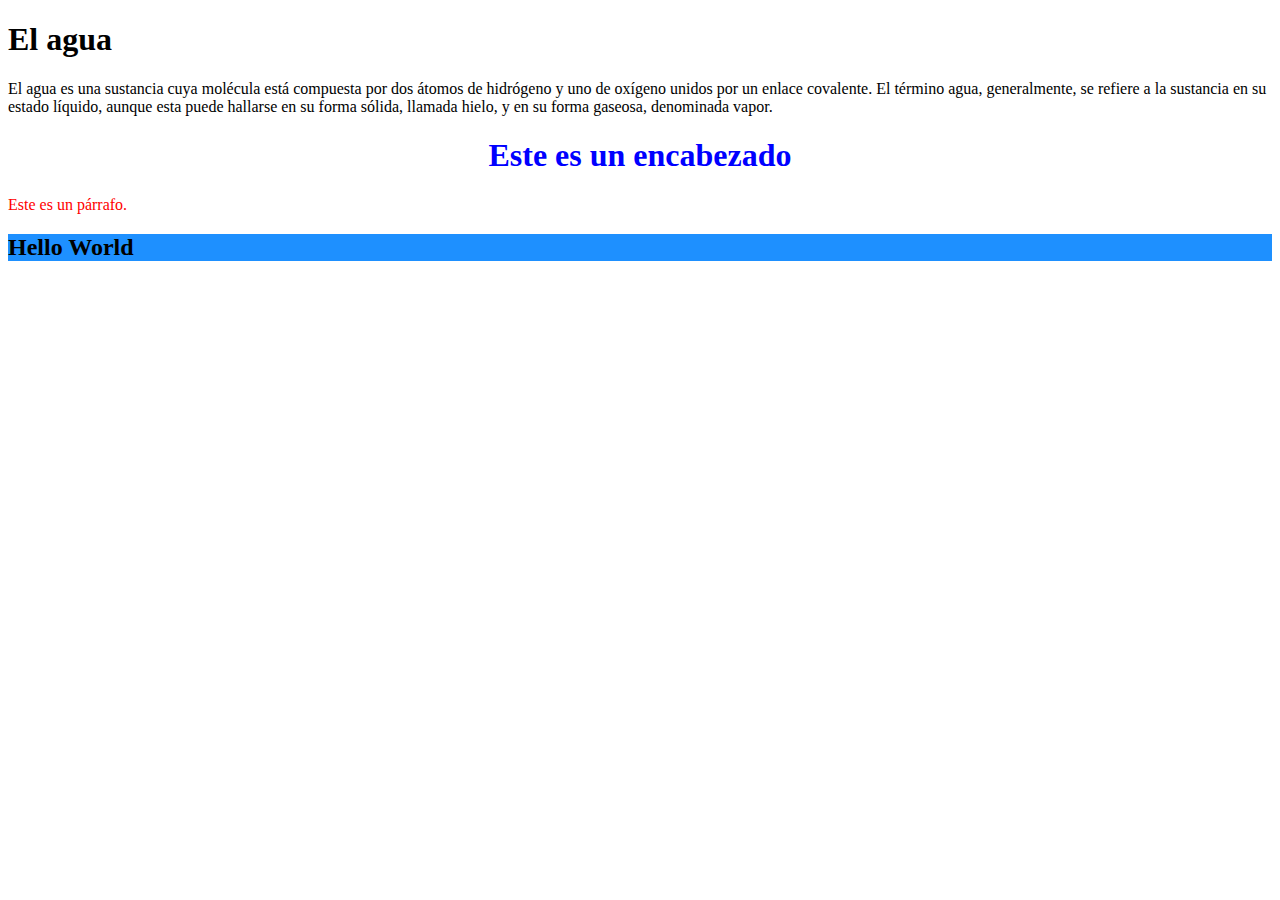
<file: CSS Practica 2.html>
<!DOCTYPE html>
<html>
<head>
	<Style>
		body {
			<background-color:linen;>
			<color: maroon;>
			</style>
</head>
<body>
	<h1>El agua</h1>
<p>El agua es una sustancia cuya molécula está compuesta por dos átomos de hidrógeno y uno de oxígeno unidos por un enlace covalente.​ El término agua, generalmente, se refiere a la sustancia en su estado líquido, aunque esta puede hallarse en su forma sólida, llamada hielo, y en su forma gaseosa, denominada vapor.</p>
</body>
</html>
<h1 style="color:blue;text-align:center;">Este es un
encabezado</h1>
<p style="color:red;">Este es un párrafo.</p>
<h2 style="background-color:DodgerBlue;">Hello World</h2>







	<meta charset="utf-8">
	<meta name="viewport" content="width=device-width, initial-scale=1">
	<title></title>
</head>
<body>

</body>
</html>
</file>
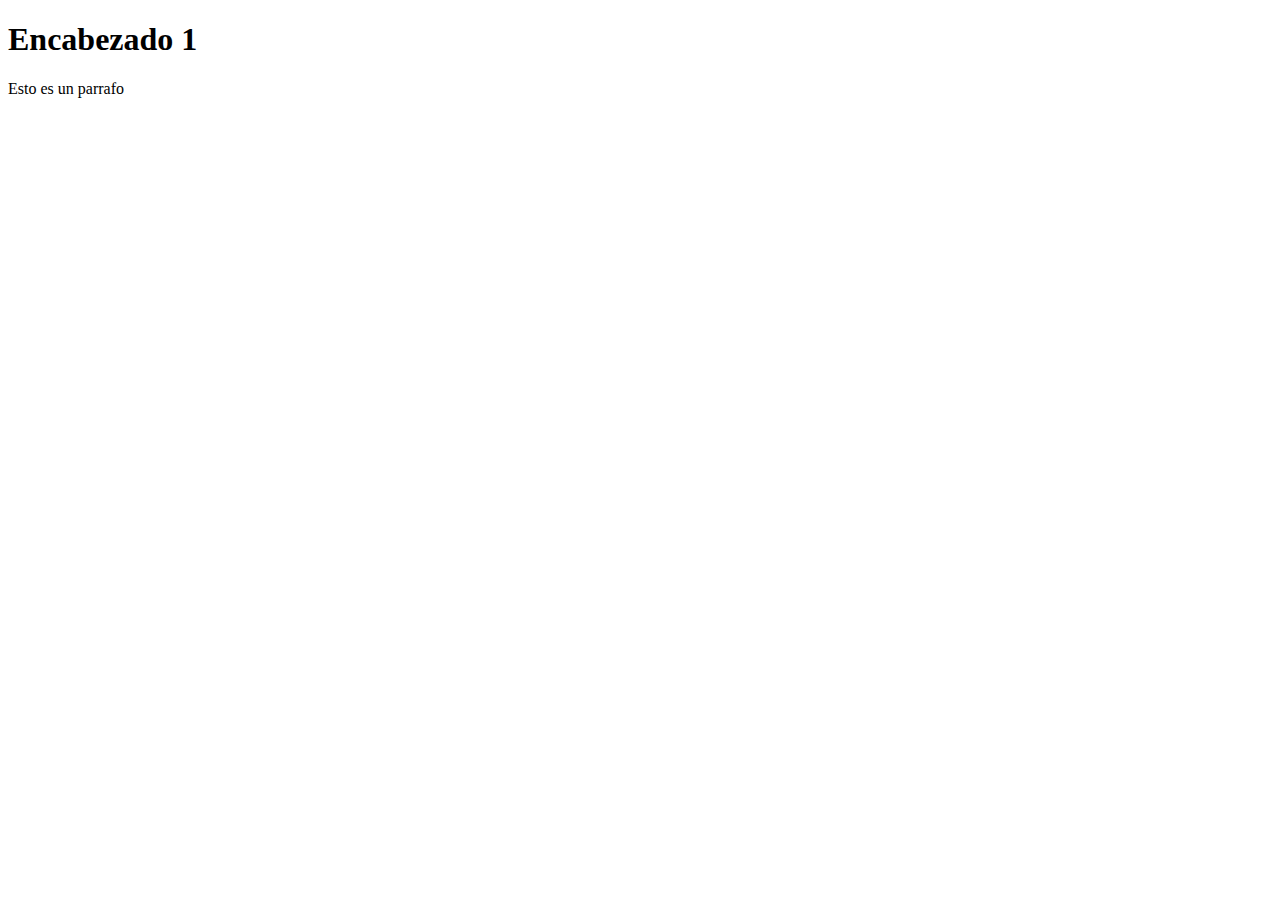
<file: CSS Practicando.html>
<!DOCTYPE html>
<html>
<head>
	<Style>
		body
		<background-color:blue>
		<h1>
		<color:white;>
		<padding: 60px;
	</Style>
</head>
<bodv>
	<h1>Encabezado 1</h1>
	<p>Esto es un parrafo</p>


</head>
<body>



</body>
</html>
</file>
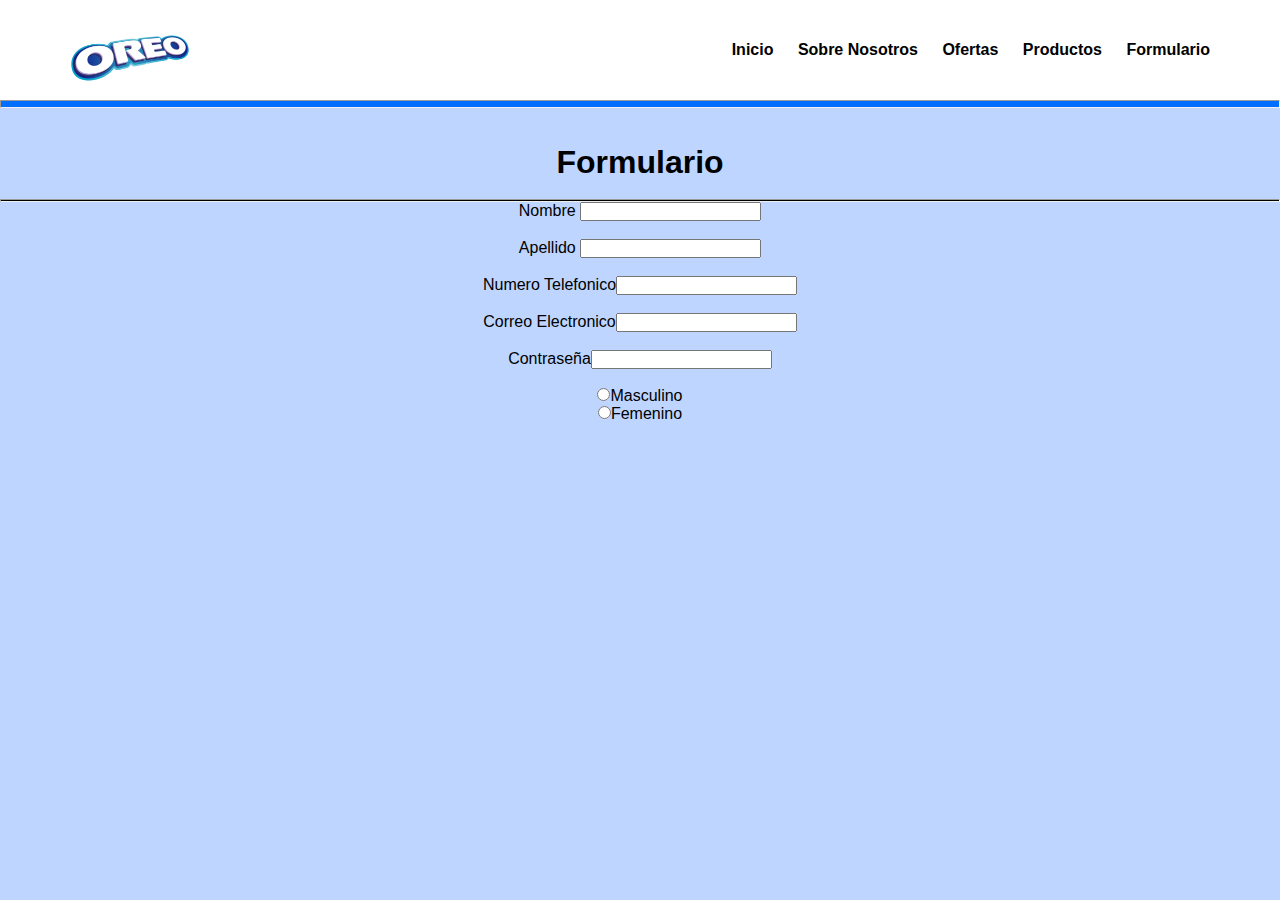
<file: Formulario.html>
<!DOCTYPE html>
<html lang="es">
<head>
	<meta charset="utf-8">
	<meta name="viewport" content="width=device-width, initial-scale=1">
	<title>Formulario</title>
    <link rel="stylesheet" href="css/estilo1.css">
    

<link rel="icon" href="icono de oreo.jfif">

</head>

<body>

    <header>
        <div class="logo">
            <a href="index.html"> <img src="img/logo oreo.png" alt="" width="120"> </a>
        </div>
    <nav>
        <a href="index.html" class="nav-link">Inicio</a>
        <a href="Nosotros.html" class="nav-link">Sobre Nosotros</a>
        <a href="Ofertas.html" class="nav-link">Ofertas</a>
        <a href="Productos.html" class="nav-link">Productos</a>
        <a href="Formulario.html" class="nav-link">Formulario</a>
     
    </nav>
    </header>
    <hr size="10px" style="background-color:  rgb(0, 110, 255)">
    <br>
    <br>

<center> 
<h1>Formulario</h1> 
<br>


<hr size="5" style="background-color: black;">

<center>

<form action="mailto :politecnico@hotmail.com" method="post">


Nombre <input type="text">
<br>
<br>
Apellido <input type="text">
<br>

<br>
Numero Telefonico<input type="text">
<br>
<br>
Correo Electronico<input type="text">
<br>
<br>
Contraseña<input type="text">


</font>
<br>
<br>

<input type="Radio" name="Masculino" value="Hombre">Masculino
<br>
<input type="Radio" name="Masculino" value="mujer">Femenino
<br>


</center>

</body>
</html>
</file>
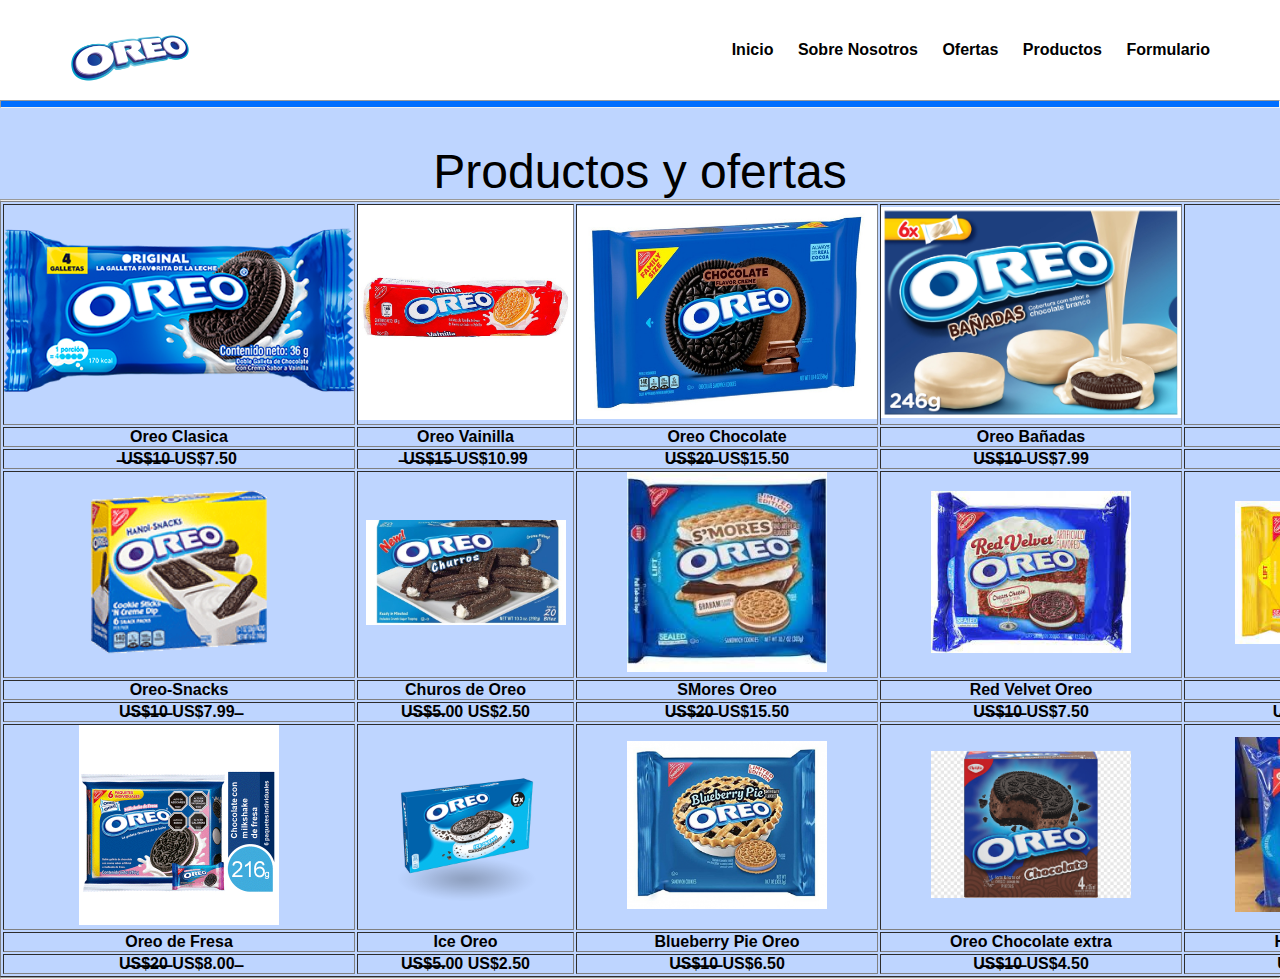
<file: Ofertas.html>
<!DOCTYPE html>
<html lang="es">
<head>
	<meta charset="utf-8">
	<meta name="viewport" content="width=device-width, initial-scale=1">
	<title>Ofertas</title>
	<link rel="icon" href="Oferta1.png">
    <link rel="stylesheet" href="css/estilo1.css">

</head>

<body>

    <header>
        <div class="logo">
            <a href="index.html"> <img src="img/logo oreo.png" alt="" width="120"> </a>
        </div>
    <nav>
        <a href="index.html" class="nav-link">Inicio</a>
        <a href="Nosotros.html" class="nav-link">Sobre Nosotros</a>
        <a href="Ofertas.html" class="nav-link">Ofertas</a>
        <a href="Productos.html" class="nav-link">Productos</a>
        <a href="Formulario.html" class="nav-link">Formulario</a>
     
    </nav>
    </header>

    <hr size="10px" style="background-color:  rgb(0, 110, 255)">
    <br>
    <br>
<center>
<font size="7" face="Comic Sans MS">
<p>Productos y ofertas</p>
</font>
</center>

<hr size="4" style="background-color: black;">

<table border="1">
<tr>
	<th><img src="img/oreo.1.png" width="350"></th> 
	<th><img src="img/oreo.7.jpg" width="215"></th>
	<th><img src="img/oreo.4.jpg" width="300"></th>
    <th><img src="img/oreo.8.jpg" width="300"></th>
    <th><img src="img/oreo10.png" width="300"></th>
</tr>

<tr>
    <th><font color="black">Oreo Clasica</th></font>
    <th><font color="black">Oreo Vainilla</th></font>
    <th><font color="black">Oreo Chocolate</th></font>
    <th><font color="black">Oreo Bañadas</th></font>
    <th><font color="black">Mini Oreo</th></font>

</tr>

<tr>
    <th><font color="black"> ̶U̶S̶$̶1̶0̶  US$7.50</th></font>
    <th><font color="black"> ̶U̶S̶$̶1̶5̶  US$10.99</th></font>
    <th><font color="black">U̶S̶$̶2̶0̶  US$15.50</th></font>
    <th><font color="black">U̶S̶$̶1̶0̶  US$7.99</th></font>
    <th><font color="black">U̶S̶$̶5̶  US$2.50</th></font>

</tr>


<tr>
 
    <th><img src="img/oreo.6.png" width="200"></th>
    <th><img src="img/oreo15.jpg" width="200"></th>
    <th><img src="img/oreo14.jpg" width="200"></th>
    <th><img src="img/oreo16.jfif" width="200"></th>
    <th><img src="img/oreo17.jfif" width="200"></th>

</tr>

<tr>

    <th><font color="black">Oreo-Snacks</th></font>
    <th><font color="black">Churos de Oreo</th></font>
    <th><font color="black">SMores Oreo</th></font>
    <th><font color="black">Red Velvet Oreo</th></font>
    <th><font color="black">Limeade Oreo</th></font>

</tr>


<tr>
    <th><font color="black">U̶S̶$̶1̶0̶  US$7.99 ̶</th></font>
    <th><font color="black">U̶S̶$̶5̶.00 US$2.50</th></font>
    <th><font color="black">U̶S̶$̶2̶0̶  US$15.50</th></font>
    <th><font color="black">U̶S̶$̶1̶0̶  US$7.50</th></font>
    <th><font color="black">U̶S̶$̶1̶5̶  US$10.99</th></font>

</tr>

<tr>

    <th><img src="img/oreo19.png" width="200"></th>
    <th><img src="img/oreo.3.png" width="200"></th>
    <th><img src="img/oreo.5.jpeg" width="200"></th>
    <th><img src="img/oreo11.png" width="200"></th>
    <th><img src="img/oreo13.jpg" width="200"></th>

</tr>

<tr>

    <th><font color="black">Oreo de Fresa</th></font>
    <th><font color="black">Ice Oreo</th></font>
    <th><font color="black">Blueberry Pie Oreo</th></font>
    <th><font color="black">Oreo Chocolate extra</th></font>
    <th><font color="black">Hot Cacao Oreo</th></font>

</tr>

<tr>
    <th><font color="black">U̶S̶$̶2̶0̶  US$8.00 ̶</th></font>
    <th><font color="black">U̶S̶$̶5̶.00 US$2.50</th></font>
    <th><font color="black">U̶S̶$̶1̶0̶  US$6.50</th></font>
    <th><font color="black">U̶S̶$̶1̶0̶  US$4.50</th></font>
    <th><font color="black">U̶S̶$̶1̶5̶  US$7.99</th></font>

</tr>

</table>

<hr size="4" style="background-color: black;">

</body>
</html>
</file>
<file: css/estilo1.css>
*{
    margin: 0;
    padding: 0;
    box-sizing: border-box;
    font-family: 'Poppins', sans-serif;
}

body{
    background-color: rgb(190, 213, 255);
}


a{
    text-decoration: none;
    color: black;

}
header{
display: flex;
height: 50px;
background-color:white;
justify-content: space-between;
align-items: center;
padding: 50px;
}

.logo img{
height: 70px;
margin-top: 20PX;
margin-left: 20px;
margin-right: 20px;
}

nav a{
font-weight: 600;
padding-right: 20px;
}

nav a:hover{
color: rgb(43, 125, 226);
}
</file>
